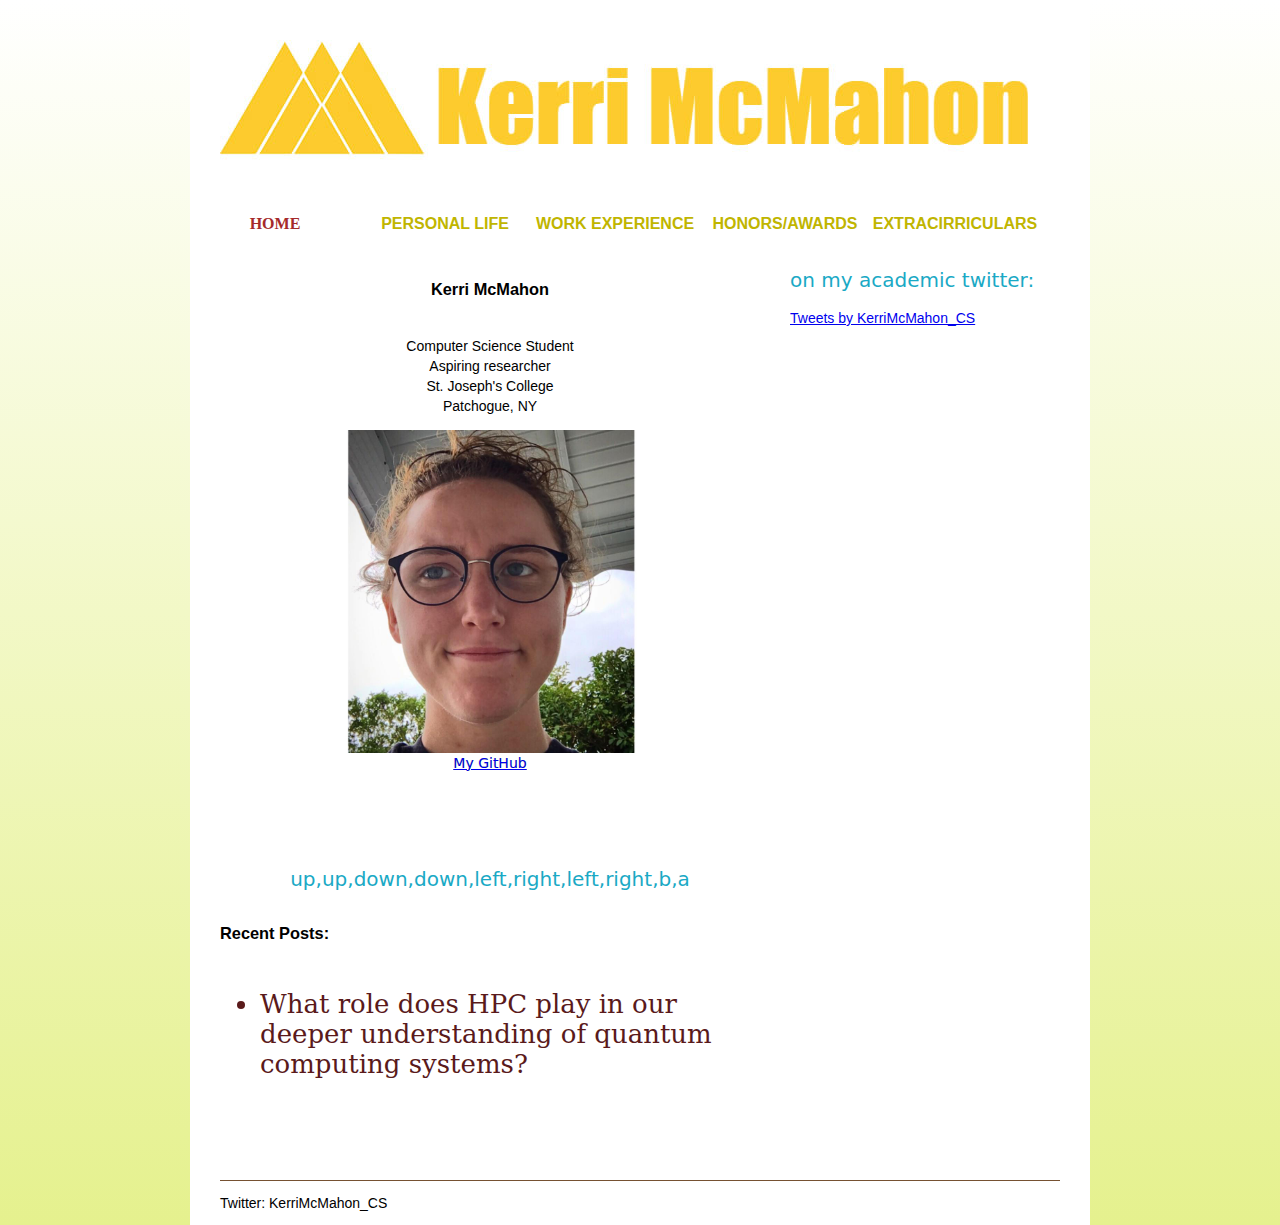
<file: index.html>
<!doctype html>
<html>
<head>
<meta charset="UTF-8">
<title>Kerri A. McMahon</title>
<link href="styles.css" rel="stylesheet" type="text/css" media="screen">
</head>

	<script src="scripts/konami.js"></script>
	
<body>
<div class="page-container">
  <header>
	  <br><br>
    <img src="images/newwwwww.jpg" width="819" height="133" class="logo" alt="header"/> </header>
  <nav>
    <ul>
      <li> <a href="index.html" target="_self" class="active">  	Home</a></li>
      <li><a href="personal_life.html" target="_self">Personal Life</a></li>
      <li><a href="work_experience.html" target="_self"> Work Experience</a></li>
      <li><a href="honors_and_awards.html" target="_self">Honors/Awards</a></li>
      <li> <a href="extracirricular.html" target="_self">Extracirriculars</a></li>
    </ul>
  </nav>
  <main>
    <div class="content-container">
      <p>
		<h3> Kerri McMahon<br></h3></p>
	  <p>
		<br>
		Computer Science Student<br>
		  Aspiring researcher<br>
		  St. Joseph's College<br>
		  Patchogue, NY<br>
		
		
		</p>
		<p>
		  </p><img src="images/professional.jpg" alt="profilepic" width="333" height="323" class="professional"/>
      <br><br>
      <p class="p1"><a href="https://github.com/kmcmahon4">My GitHub</a> <br></p>
		<br><br><br>
	  
	  
	<h2 class="cheat">up,up,down,down,left,right,left,right,b,a</h2>
	  
	  <h3 class=blog>
	  Recent Posts:<br><br>
	  </h3>
	  
	 <ul class="posts">
		 <li><a href="blog.html" class="posts">What role does HPC play in our deeper understanding of quantum computing systems?</a></li>
	  
	  
	  </ul>
	  
	  <br><br><br>
	  
	  
    </div>
    <div class="sidebar">
      <h2>On my academic Twitter:</h2>
     
     <a class="twitter-timeline" href="https://twitter.com/KerriMcMahon_CS?ref_src=twsrc%5Etfw">Tweets by KerriMcMahon_CS</a> <script async src="https://platform.twitter.com/widgets.js" charset="utf-8"></script>
	  
      
     
     
    </div>
  </main>
  <footer>Twitter: KerriMcMahon_CS</footer>
</div>
</body>
</html>
</file>
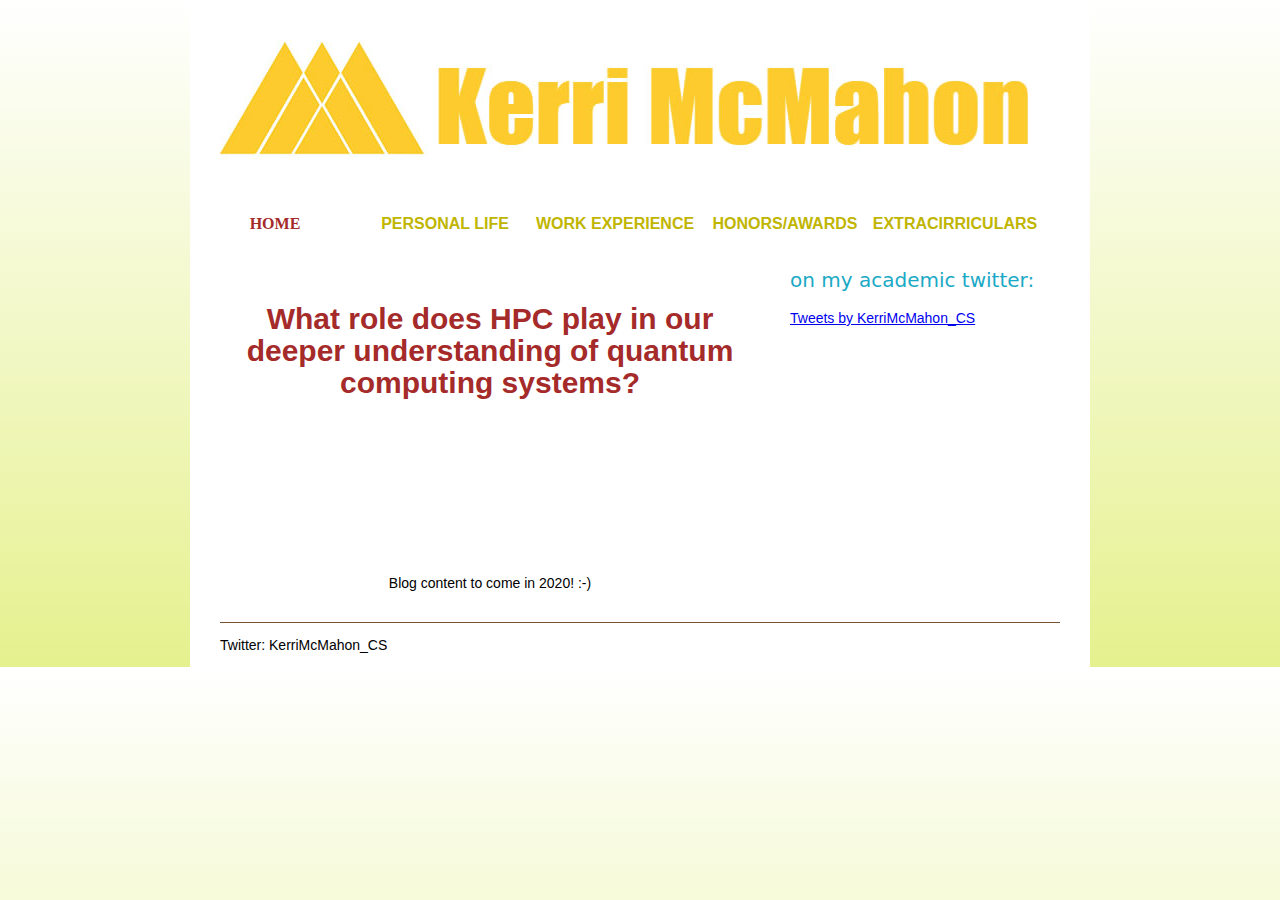
<file: blog.html>
<!doctype html>
<html>
<head>
<meta charset="utf-8">
<title>Kerri A. McMahon</title>
<link href="styles.css" rel="stylesheet" type="text/css" media="screen">
</head>

	<script src="scripts/konami.js"></script>
	
<body>
<div class="page-container">
  <header>
	  <br><br>
  <img src="images/newwwwww.jpg" alt="" width="819" height="133" class="logo"/>
	</header>
  <nav>
    <ul>
      <li> <a href="index.html" target="_self" class="active">Home</a></li>
      <li><a href="personal_life.html" target="_self">Personal Life</a></li>
      <li><a href="work_experience.html" target="_self"> Work Experience</a></li>
      <li><a href="honors_and_awards.html" target="_self">Honors/Awards</a></li>
      <li> <a href="extracirricular.html" target="_self">Extracirriculars</a></li>
    </ul>
  </nav>
  <main>
    <div class="content-container">
      
	<h4 class="title"> What role does HPC play in our deeper understanding of quantum computing systems?</h4>
		
		
		<br><br><br><br><br><br>
		<p>Blog content to come in 2020! :-)</p>
    </div>
    <div class="sidebar">
      <h2>On my academic Twitter:</h2>
     
     <a class="twitter-timeline" href="https://twitter.com/KerriMcMahon_CS?ref_src=twsrc%5Etfw">Tweets by KerriMcMahon_CS</a> <script async src="https://platform.twitter.com/widgets.js" charset="utf-8"></script>
	  
      
     
     
    </div>
  </main>
  <footer>Twitter: KerriMcMahon_CS</footer>
</div>
</body>
</html>
</file>
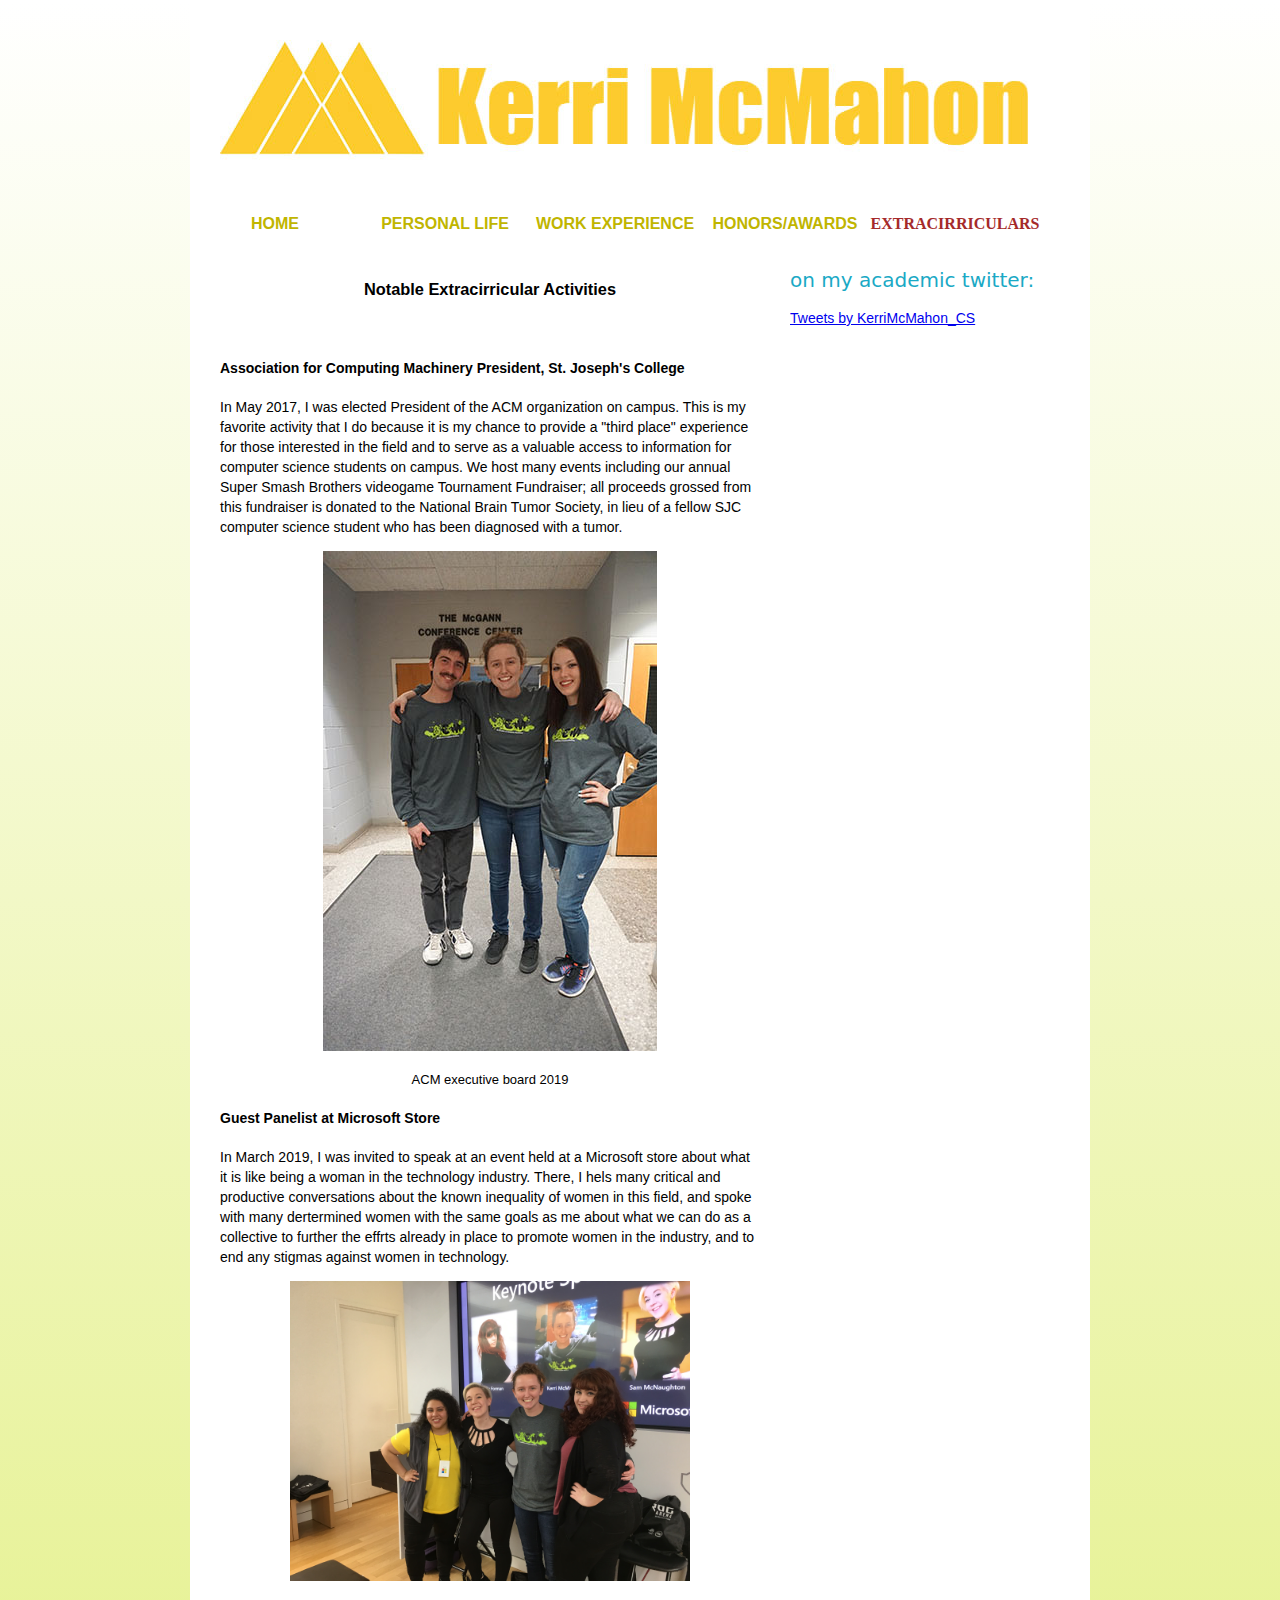
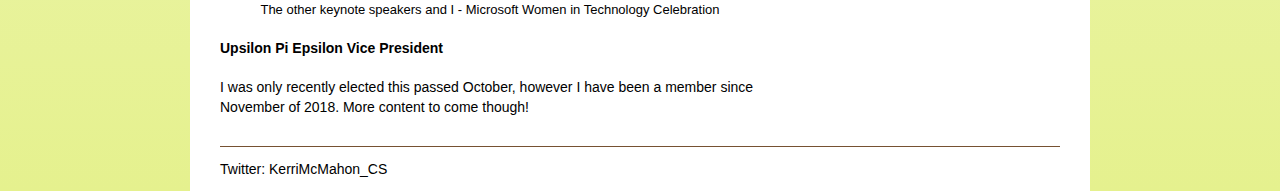
<file: extracirricular.html>
<!doctype html>
<html>
<head>
<meta charset="utf-8">
<title>Extracirriculars</title>
<link href="styles.css" rel="stylesheet" type="text/css" media="screen">
</head>
<script src="scripts/konami.js"></script>
<body>
<div class="page-container">
  <header>
	  <br><br>
    <img src="images/newwwwww.jpg" width="819" height="133" class="logo" alt="header"/> </header>
  <nav>
    <ul>
      <li> <a href="index.html" target="_self">Home</a></li>
      <li><a href="personal_life.html" target="_self">Personal Life</a></li>
      <li><a href="work_experience.html" target="_self"> Work Experience</a></li>
      <li><a href="honors_and_awards.html" target="_self">Honors/Awards</a></li>
      <li> <a href="extracirricular.html" target="_self" class="active">Extracirriculars</a></li>
    </ul>
  </nav>
  <main>
    <div class="content-container">
      <p>
		<h3> Notable Extracirricular Activities<br><br><br></h3></p>
	
		<p><h4> Association for Computing Machinery President, St. Joseph's College</h4>
	  In May 2017, I was elected President of the ACM organization on campus. This is my favorite activity that I do because it is my chance to provide a "third place" experience for those interested in the field and to serve as a valuable access to information for computer science students on campus. We host many events including our annual Super Smash Brothers videogame Tournament Fundraiser; all proceeds grossed from this fundraiser is donated to the National Brain Tumor Society, in lieu of a fellow SJC computer science student who has been diagnosed with a tumor. 
	  </p>
    
		
		<p><img src="images/lrg.jpg" width="334" height="500"  alt="eboard"/>
      </p>
		<p class = "caption">ACM executive board 2019</p>
	<p><h4> Guest Panelist at Microsoft Store</h4>In March 2019, I was invited to speak at an event held at a Microsoft store about what it is like being a woman in the technology industry. There, I hels many critical and productive conversations about the known inequality of women in this field, and spoke with many dertermined women with the same goals as me about what we can do as a collective to further the effrts already in place to promote women in the industry, and to end any stigmas against women in technology.</p>
	<p><img src="images/micro.JPG"  width="400" height="300" alt="micro"/></p>
	<p class = "caption"> The other keynote speakers and I - Microsoft Women in Technology Celebration</p>
	
	<p><h4> Upsilon Pi Epsilon Vice President</h4>I was only recently elected this passed October, however I have been a member since November of 2018. More content to come though!</p>
	
	
	
	
    </div>
    <div class="sidebar">
      <h2>On my academic Twitter:</h2>
     
     <a class="twitter-timeline" href="https://twitter.com/KerriMcMahon_CS?ref_src=twsrc%5Etfw">Tweets by KerriMcMahon_CS</a> <script async src="https://platform.twitter.com/widgets.js" charset="utf-8"></script>
		
		
	  
      
     
     
    </div>
  </main>
  <footer>Twitter: KerriMcMahon_CS</footer>
</div>
</body>
</html>
</file>
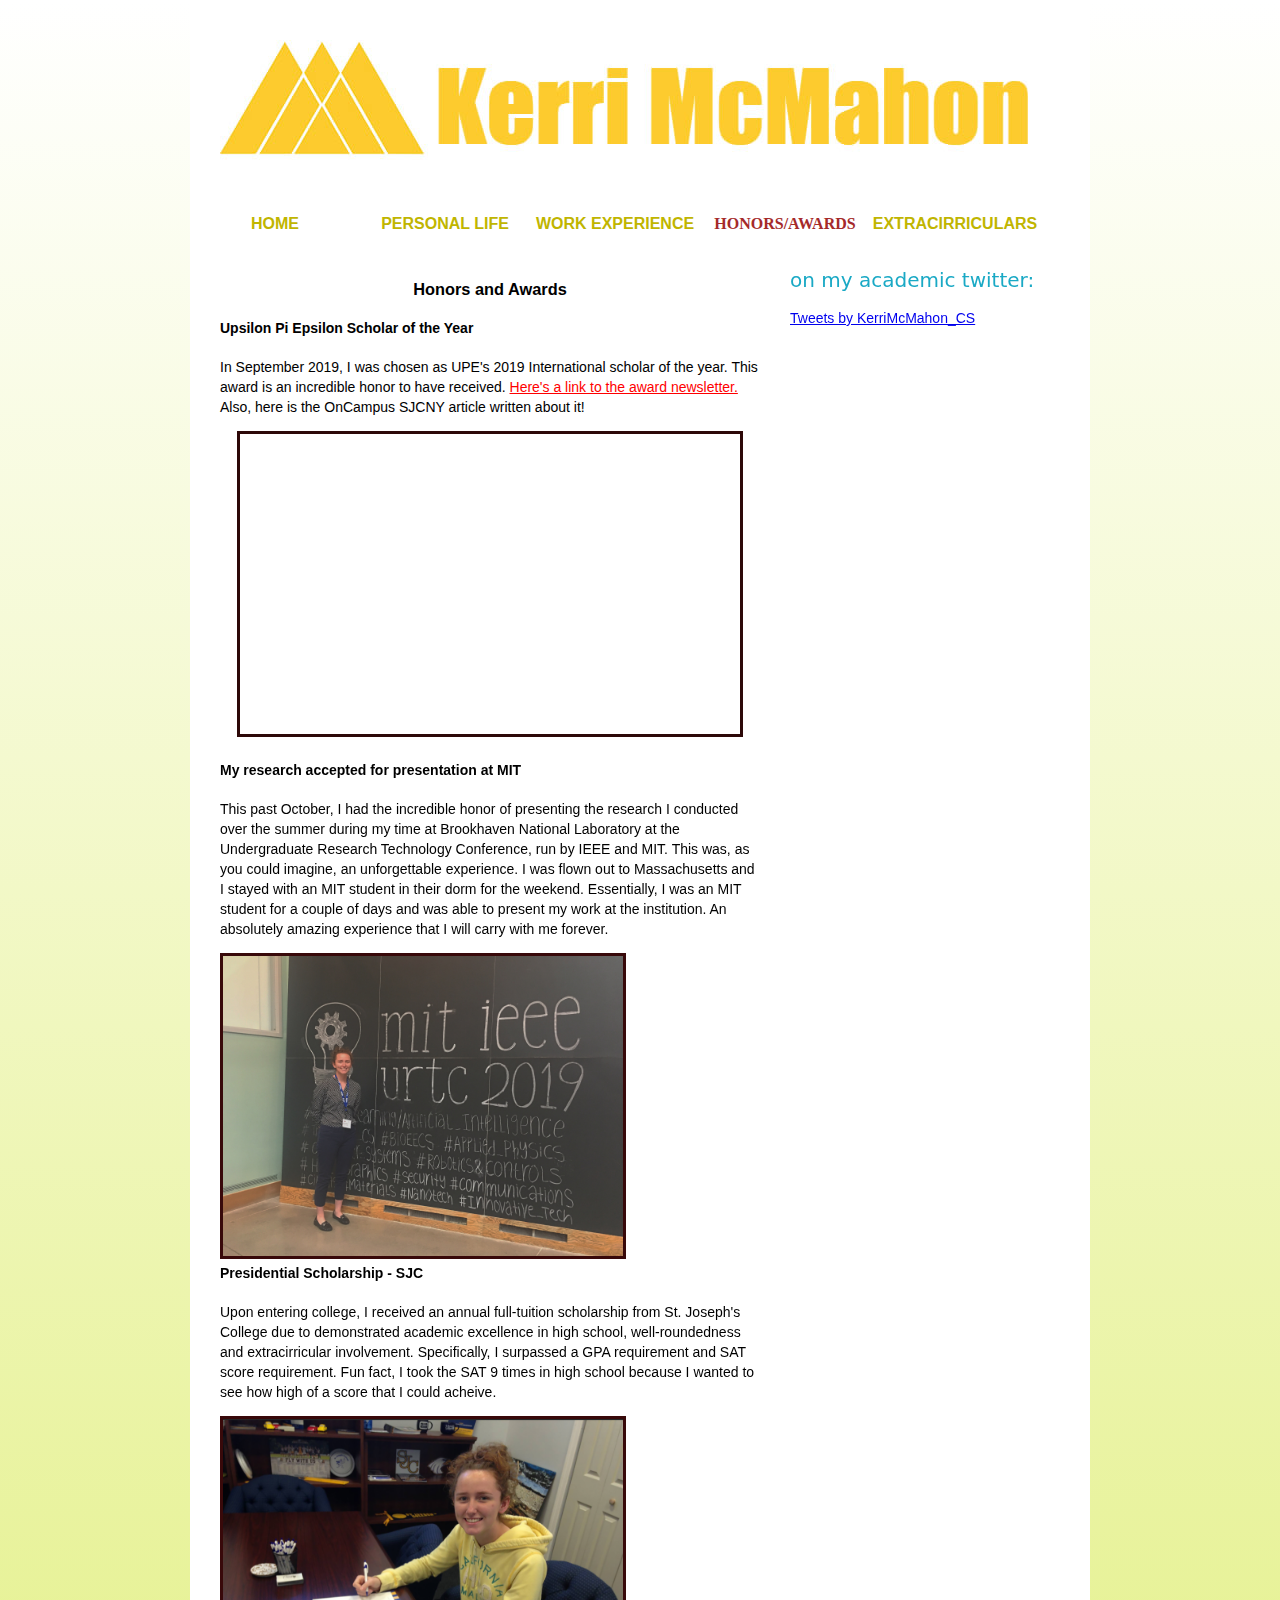
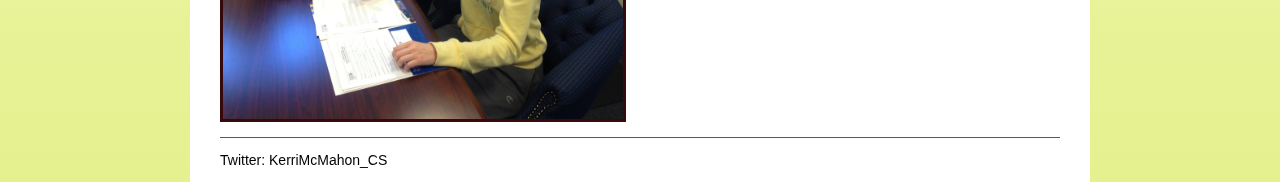
<file: honors_and_awards.html>
<!doctype html>
<html>
<head>
<meta charset="utf-8">
<title>Honors and Awards</title>
<link href="styles.css" rel="stylesheet" type="text/css" media="screen">
</head>
<script src="scripts/konami.js"></script>
<body>
<div class="page-container">
  <header>
	  <br><br>
    <img src="images/newwwwww.jpg" width="819" height="133" class="logo" alt=""/> </header>
  <nav>
     <ul>
      <li> <a href="index.html" target="_self">Home</a></li>
      <li><a href="personal_life.html" target="_self">Personal Life</a></li>
      <li><a href="work_experience.html" target="_self"> Work Experience</a></li>
      <li><a href="honors_and_awards.html" target="_self" class="active">Honors/Awards</a></li>
      <li> <a href="extracirricular.html" target="_self">Extracirriculars</a></li>
    </ul>
  </nav>
  <main>
    <div class="content-container">
      <p>
		<h3> Honors and Awards<br></h3></p>
	  <p><h4>Upsilon Pi Epsilon Scholar of the Year</h4>
	  In September 2019, I was chosen as UPE's 2019 International scholar of the year. This award is an incredible honor to have received. <a href="http://upe.acm.org/documents/UPE%20News%20-%20September%202019%20-%20Scholarships.pdf"class="linkast">Here's a link to the award newsletter.</a> Also, here is the OnCampus SJCNY article written about it!
		</p>
		<p class="embed">
		  <embed src="https://oncampus.sjcny.edu/sjc-long-island-student-named-upe-scholar-of-the-year/?fbclid=IwAR2Ao1FEoU-YSvLs0HhuLOm0sLbuXbNCROlc0HkYFIxlGv0qpS4_CgT9bvc" style="width:500px; height: 300px;">

	  </p>
	
	<h4>My research accepted for presentation at MIT</h4> This past October, I had the incredible honor of presenting the research I conducted over the summer during my time at Brookhaven National Laboratory at the Undergraduate Research Technology Conference, run by IEEE and MIT. This was, as you could imagine, an unforgettable experience. I was flown out to Massachusetts and I stayed with an MIT student in their dorm for the weekend. Essentially, I was an MIT student for a couple of days and was able to present my work at the institution. An absolutely amazing experience that I will carry with me forever. </p>
      
	<p><img src="images/mitpic.jpeg"  width="400" height="300" class="mit"alt="mitpic"/></p>
	
	<br><br>
	<p class="sch"><h4> Presidential Scholarship - SJC</h4>
	Upon entering college, I received an annual full-tuition scholarship from St. Joseph's College due to demonstrated academic excellence in high school, well-roundedness and extracirricular involvement. Specifically, I surpassed a GPA requirement and SAT score requirement. Fun fact, I took the SAT 9 times in high school because I wanted to see how high of a score that I could acheive.</p>
      



<p><img src="images/scholsrshipsign.png" alt="scholarshipsign" width="400" height="300" class="mit"/></p>
    </div>
    <div class="sidebar">
      <h2>On  my academic Twitter:</h2>
     
     <a class="twitter-timeline" href="https://twitter.com/KerriMcMahon_CS?ref_src=twsrc%5Etfw">Tweets by KerriMcMahon_CS</a> <script async src="https://platform.twitter.com/widgets.js" charset="utf-8"></script>
	  
      
     
     
    </div>
  </main>
  <footer>Twitter: KerriMcMahon_CS</footer>
</div>
</body>
</html>
</file>
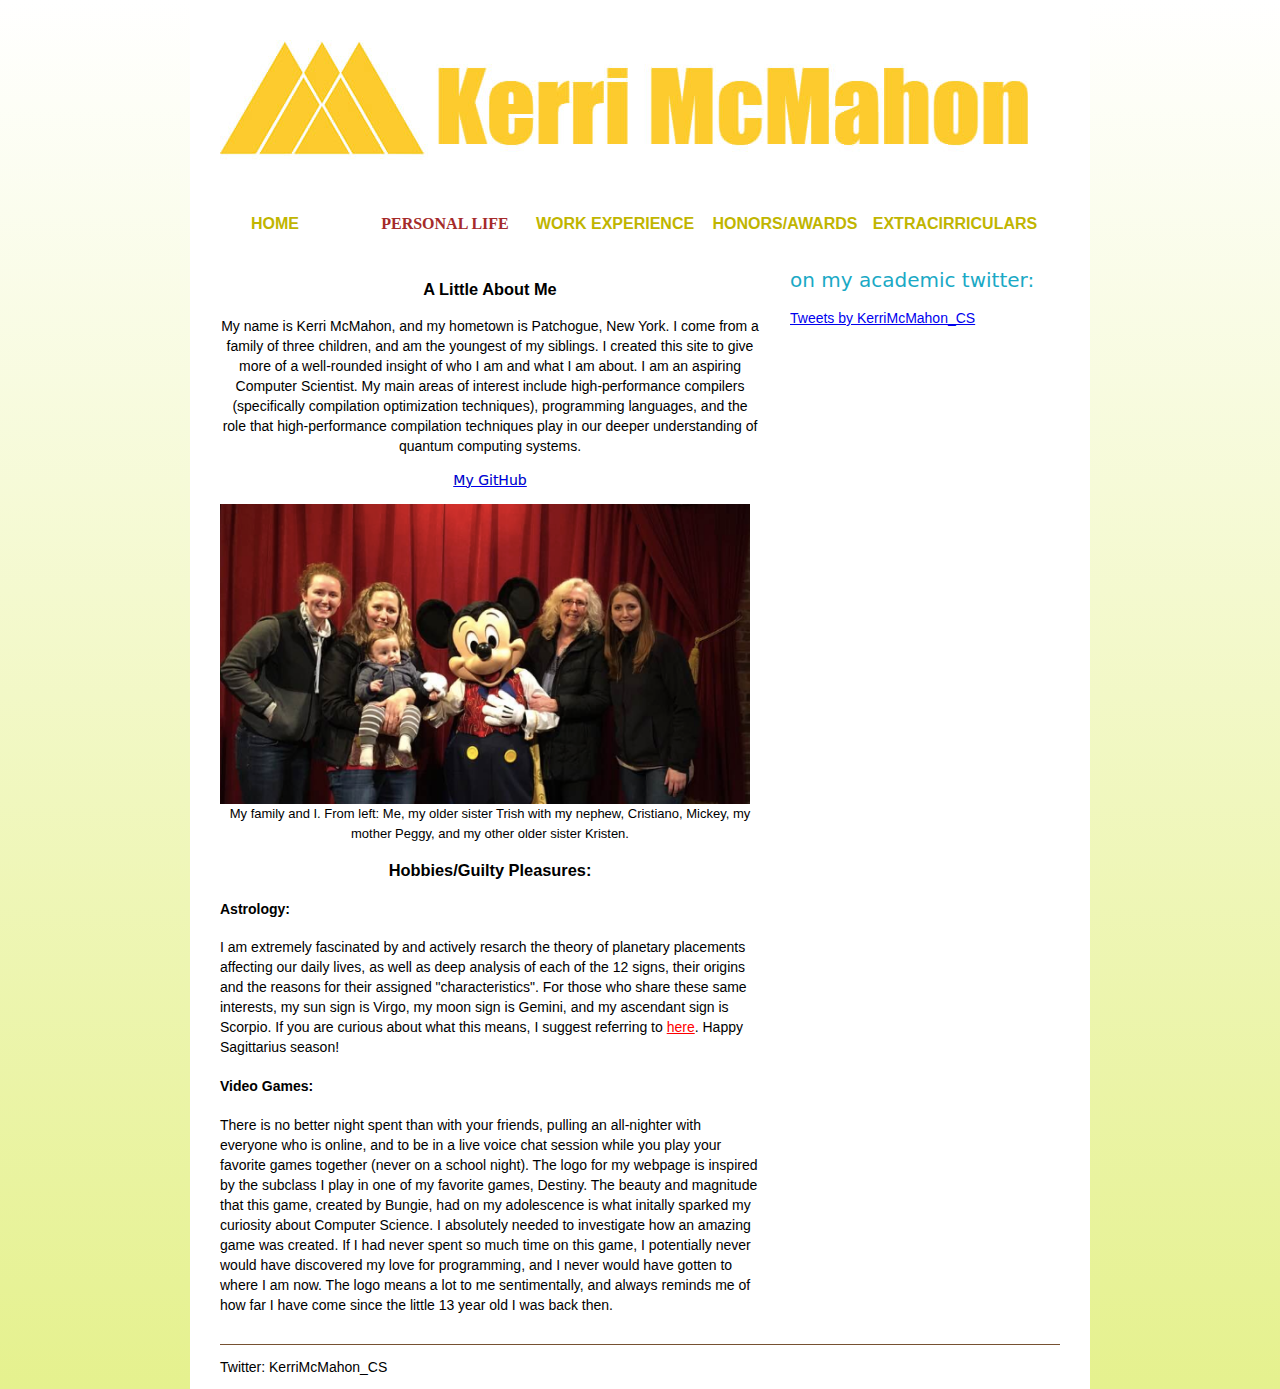
<file: personal_life.html>
<!doctype html>
<html>
<head>
<meta charset="utf-8">
<title>Personal Life</title>
<link href="styles.css" rel="stylesheet" type="text/css" media="screen">
</head>
<script src="scripts/konami.js"></script>
<body>
<div class="page-container">
  <header>
	  <br><br>
  <img src="images/newwwwww.jpg" alt="header" width="819" height="133" class="logo"/>
	</header>
  <nav>
    <ul>
      <li> <a href="index.html" target="_self">Home</a></li>
      <li><a href="personal_life.html" target="_self" class="active">Personal Life</a></li>
      <li><a href="work_experience.html" target="_self"> Work Experience</a></li>
      <li><a href="honors_and_awards.html" target="_self">Honors/Awards</a></li>
      <li> <a href="extracirricular.html" target="_self">Extracirriculars</a></li>
    </ul>
  </nav>
  <main>
    <div class="content-container">
      <p>
		<h3> A Little About Me<br></h3></p>
	  <p>
		My name is Kerri McMahon, and my hometown is Patchogue, New York. I come from a family of three children, and am the youngest of my siblings. I created this site to give more of a well-rounded insight of who I am and what I am about. I am an aspiring Computer Scientist. My main areas of interest include high-performance compilers (specifically compilation optimization techniques), programming languages, and the role that high-performance compilation techniques play in our deeper understanding of quantum computing systems. 
	  </p>
	  <p class="p1"><a href="https://github.com/kmcmahon4">My GitHub</a> <br></p>
		<p>
		  <img src="images/fampic.png" alt="fampic" width="530" height="300" class="fampic"/> </p>
      
     
		<p class="caption">My family and I. From left: Me, my older sister Trish with my nephew, Cristiano, Mickey, my mother Peggy, and my other older sister Kristen. </p>
	  
	  
	  
		<h3>Hobbies/Guilty Pleasures:</h3>
	  <p><h4> Astrology:</h4>I am extremely fascinated by and actively resarch the theory of planetary placements affecting our daily lives, as well as deep analysis of each of the 12 signs, their origins and the reasons for their assigned "characteristics". For those who share these same interests, my sun sign is Virgo, my moon sign is Gemini, and my ascendant sign is Scorpio. If you are curious about what this means, I suggest referring to <a href="https://cafeastrology.com/natalastrology.html" class="linkast">here</a>. Happy Sagittarius season!</p>
	<p><h4> Video Games: </h4>There is no better night spent than with your friends, pulling an all-nighter with everyone who is online, and to be in a live voice chat session while you play your favorite games together (never on a school night). The logo for my webpage is inspired by the subclass I play in one of my favorite games, Destiny. The beauty and magnitude that this game, created by Bungie, had on my adolescence is what initally sparked my curiosity about Computer Science. I absolutely needed to investigate how an amazing game was created. If I had never spent so much time on this game, I potentially never would have discovered my love for programming, and I never would have gotten to where I am now. The logo means a lot to me sentimentally, and always reminds me of how far I have come since the little 13 year old I was back then. </p>
	  
	  
    </div>
    <div class="sidebar">
      <h2>On my academic Twitter:</h2>
     
     <a class="twitter-timeline" href="https://twitter.com/KerriMcMahon_CS?ref_src=twsrc%5Etfw">Tweets by KerriMcMahon_CS</a> <script async src="https://platform.twitter.com/widgets.js" charset="utf-8"></script>
	  
      
     
     
    </div>
  </main>
  <footer>Twitter: KerriMcMahon_CS</footer>
</div>
</body>
</html>
</file>
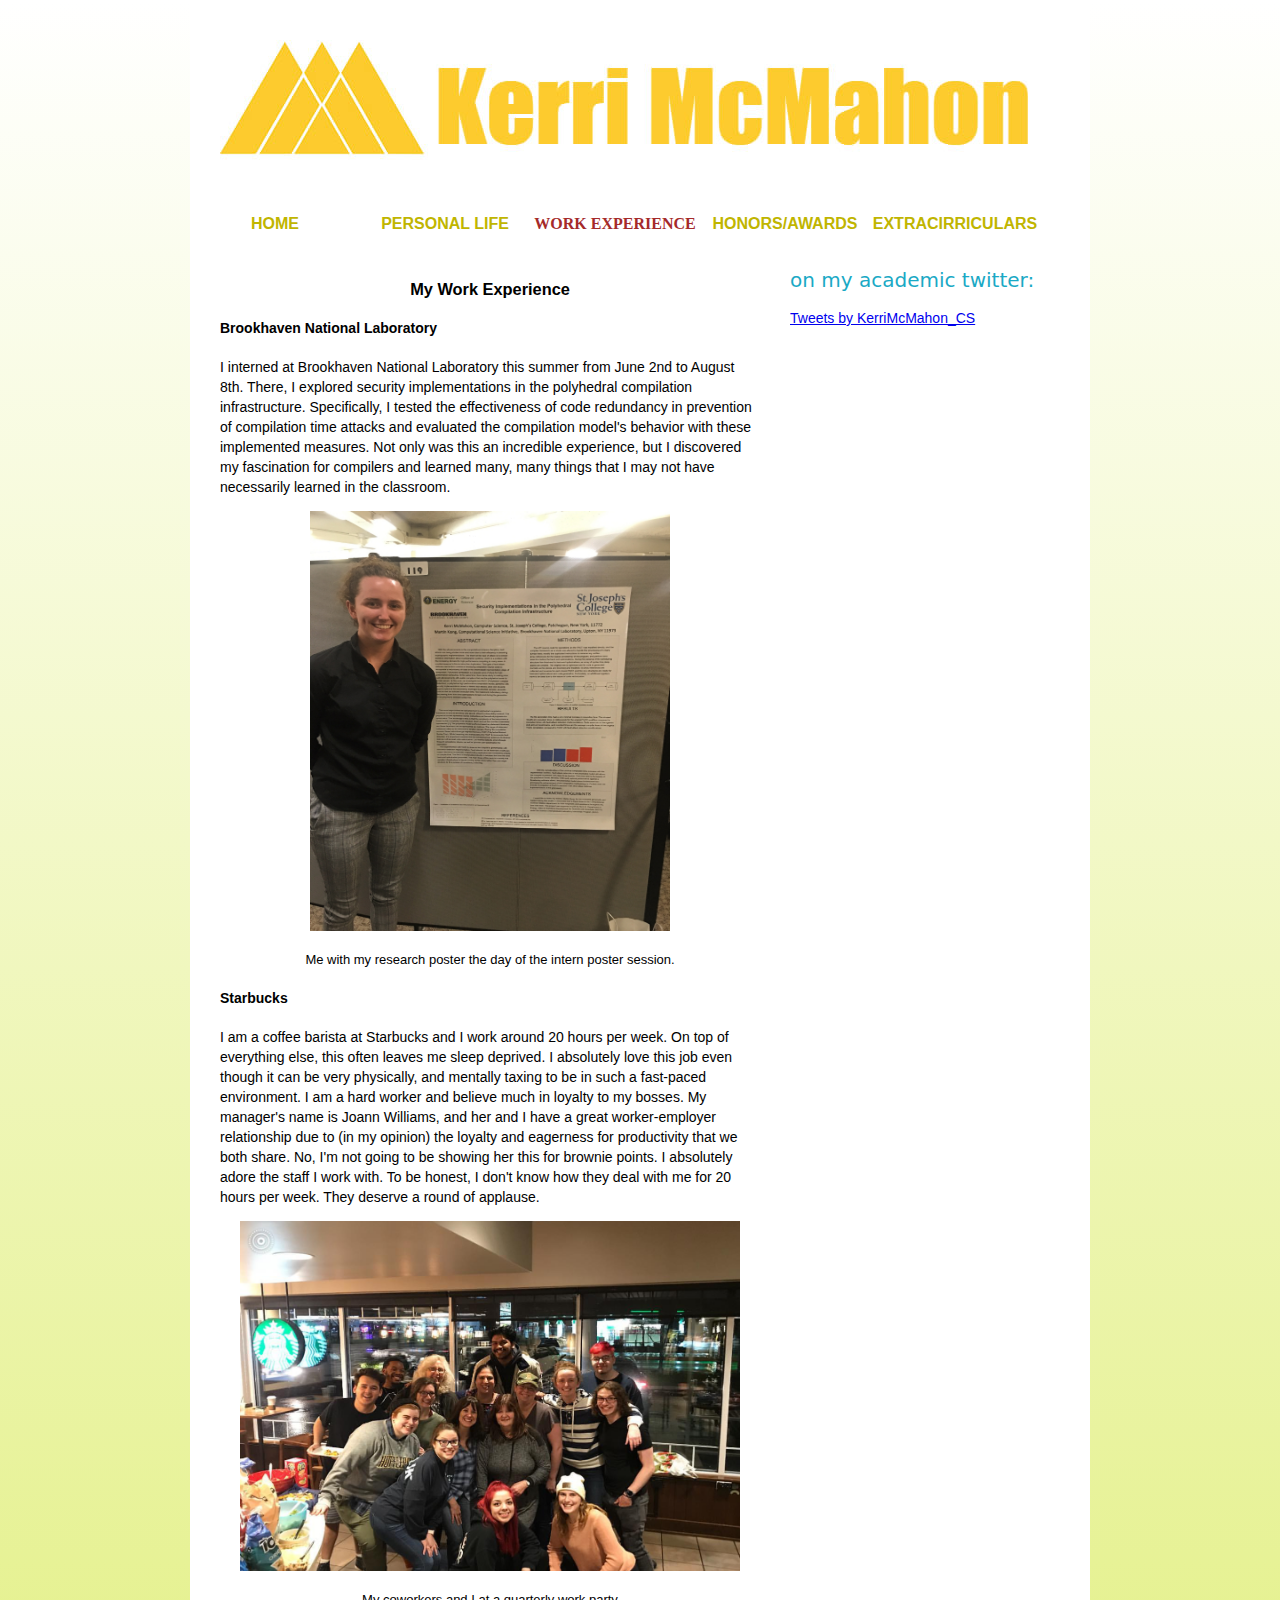
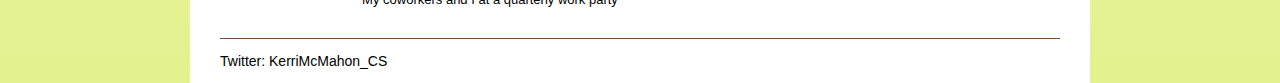
<file: work_experience.html>
<!doctype html>
<html>
<head>
<meta charset="utf-8">
<title>Work Experience</title>
<link href="styles.css" rel="stylesheet" type="text/css" media="screen">
</head>
<script src="scripts/konami.js"></script>
<body>
<div class="page-container">
  <header>
		  
	
	<br><br>
  <img src="images/newwwwww.jpg" alt="" width="819" height="133" class="logo"/>
	</header>
  <nav>
     <ul>
      <li> <a href="index.html" target="_self">Home</a></li>
      <li><a href="personal_life.html" target="_self">Personal Life</a></li>
      <li><a href="work_experience.html" target="_self" class="active"> Work Experience</a></li>
      <li><a href="honors_and_awards.html" target="_self">Honors/Awards</a></li>
      <li> <a href="extracirricular.html" target="_self">Extracirriculars</a></li>
    </ul>
  </nav>
	
  <main>
    <div class="content-container">
      <h3> My Work Experience</h3>
		
		<h4>Brookhaven National Laboratory</h4>
	  <p class="par">I interned at Brookhaven National Laboratory this summer from June 2nd to August 8th. There, I explored security implementations in the polyhedral compilation infrastructure. Specifically, I tested the effectiveness of code redundancy in prevention of compilation time attacks and evaluated the compilation model's behavior with these implemented measures. Not only was this an incredible experience, but I discovered my fascination for compilers and learned many, many things that I may not have necessarily learned in the classroom.  </p>
		
		<p><img src="images/poster.JPG" width="360" height="420" alt="poster"/></p>
		
		<p class="caption">Me with my research poster the day of the intern poster session.</p>
		
		<h4>Starbucks</h4>
	  <p class=par>I am a coffee barista at Starbucks and I work around 20 hours per week. On top of everything else, this often leaves me sleep deprived. I absolutely love this job even though it can be very physically, and mentally taxing to be in such a fast-paced environment. I am a hard worker and believe much in loyalty to my bosses. My manager's name is Joann Williams, and her and I have a great worker-employer relationship due to (in my opinion) the loyalty and eagerness for productivity that we both share. No, I'm not going to be showing her this for brownie points. I absolutely adore the staff I work with. To be honest, I don't know how they deal with me for 20 hours per week. They deserve a round of applause. </p>
		
		<p><img src="images/starbs.png" width="500" height="350" alt="starbs"/></p>
		<p class=caption>My coworkers and I at a quarterly work party</p>
		
		
		
		
		
		
		
		
		
		
		
    </div>
    <div class="sidebar">
      <h2>On my academic Twitter:</h2>
     
     <a class="twitter-timeline" href="https://twitter.com/KerriMcMahon_CS?ref_src=twsrc%5Etfw">Tweets by KerriMcMahon_CS</a> <script async src="https://platform.twitter.com/widgets.js" charset="utf-8"></script>
	  
      
     
     
    </div>
  </main>
  <footer>Twitter: KerriMcMahon_CS</footer>
</div>
</body>
</html>
</file>
<file: styles.css>
@charset "utf-8";
/* CSS Document */

@import url('https://fonts.googleapis.com/css?family=Marcellus+SC&display=swap');

body {
    padding: 0;
    margin: 0;
    color: #000000;
    font-size: 14px;
    line-height: 20px;
    font-family: Gotham, "Helvetica Neue", Helvetica, Arial, sans-serif;
    background-color: #EDEBCF;
    background-image: -webkit-linear-gradient(270deg,rgba(255,255,255,1.00) 0%,rgba(229,241,142,1.00) 100%);
    background-image: -moz-linear-gradient(270deg,rgba(255,255,255,1.00) 0%,rgba(229,241,142,1.00) 100%);
    background-image: -o-linear-gradient(270deg,rgba(255,255,255,1.00) 0%,rgba(229,241,142,1.00) 100%);
    background-image: linear-gradient(180deg,rgba(255,255,255,1.00) 0%,rgba(229,241,142,1.00) 100%);
}
.page-container {
	margin: 0 auto;
	width: 900px;
	background-color: #FFFFFF;
	border-width: 2px;
	border-color: #000000;
}
main {
	padding: 0 15px;
	overflow: auto;
}
.gallery {
	margin-top: 15px;
	padding: 0;
	margin-bottom: 15px;
	list-style-type: none;
}
.gallery li{
	margin-top: 32px;
	margin-right: px0px;
	margin-left: px0px;
	margin-bottom: 32px;
	padding: 9px 15px 18px 15px;
	overflow-x: auto;
	overflow-y: auto;
	float: left;
}


.sidebar {
	padding: 0 15px;
	width: 270px;
	float: right;
	border-width: 2px;
	border-color: #000000;
}
.image-border {
	border: 5px solid #765132;
}

footer {
	margin-left: 30px;
	margin-right: 30px;
	padding: 12px 0;
	border-top: 1px solid #765132;
	clear: both;
}
nav {
	background-color: #FFFFFF;
	background-position: left top;
	height: 48px;
	color: #070606;
	background-repeat: repeat-x;
}
nav ul {
	padding: 0;
	margin: 0;
	list-style-type: none;
}
nav ul li {
    float: left;
    width: 170px;
    text-align: center;
    text-decoration: none;
}
nav ul li a {
    padding: 0;
    line-height: 48px;
    display: block;
    color: #C0B500;
    font-weight: bold;
    font-size: 16px;
    font-family: Gotham, "Helvetica Neue", Helvetica, Arial, sans-serif;
    text-transform: uppercase;
    text-decoration: none;
}
nav ul li a:hover,
nav ul li a.active {
	font-family:Baskerville, "Palatino Linotype", Palatino, "Century Schoolbook L", "Times New Roman", "serif";
	color: brown;
	
		
}



header {
	padding: 0;
	margin: 0;
	height: 200px;
}
main .content-container p {
	text-decoration: none;
}
main .content-container .p1 {
    text-decoration: none;
    text-shadow: 0px 0px #B8D23C;
    clear: both;
}




.content-container {
	padding-top: 15px;
	padding-right: 15px;
	padding-left: 15px;
	padding-bottom: 15px;
	width: 540px;
	float: left;

}
h2 {
	font-size: 20px;
	font-weight: 400;
	color: #1AA9C5;
	text-transform: lowercase;
	margin: 0;
	font-family: "Lucida Grande", "Lucida Sans Unicode", "Lucida Sans", "DejaVu Sans", Verdana, sans-serif;
	padding-top: 22px;
	padding-bottom: 18px;
}
main .content-container p {
	text-align: center;
}
.content-container p img1 {
    border-width: 2px;
    border-color: #E51115;
}
.content-container p a {
    font-family: Segoe, "Segoe UI", "DejaVu Sans", "Trebuchet MS", Verdana, sans-serif;
    clear: both;	
}
main .content-container h3 {
	text-align: center;
}
h1 {
	font-size: 30px;
	font-weight: 400;
	color: #563A2A;
	text-transform: lowercase;
	margin: 0 0 18 0;
	font-family: 'Marcellus SC', Cambria, "Hoefler Text", "Liberation Serif", Times, "Times New Roman", serif;
	padding-top: 22px;
	padding-bottom: 18px;
}


main .content-container .linkast:link {
  color: red;
}

/* visited link */
main .content-container .linkast:visited {
  color: green;
}

/* mouse over link */
main .content-container .linkast:hover {
  color: hotpink;
}

/* selected link */
main .content-container .linkast:active {
  color: blue;
}

main .content-container .caption {
    font-size: 13px;
    text-align: center;
    clear: both;
	font-family: "Gill Sans", "Gill Sans MT", "Myriad Pro", "DejaVu Sans Condensed", Helvetica, Arial, "sans-serif"
}
.content-container p .fampic {
    float: left;
}
.caption {
    font-size: 133px;
}

.content-container p .mit {
    border: 3px solid #38090A;
    float: left;
}
.content-container .embed embed {
    border: 3px solid #2D0808;
}
main .content-container {
}
.embed {
}
main .content-container .sch {
    clear: both;
}

main .content-container .par {
    text-align: left;
}

.page-container .logo {
    margin-left: 30px;
    margin-right: 30px;
}
main .content-container .blog {
    text-align: left;
}
main .content-container .post
 {
    color: #A52A2A;
    font-family: Constantia, "Lucida Bright", "DejaVu Serif", Georgia, serif;
    font-size: 26px;
    text-transform: none;
    text-align: left;
    font-style: italic;
    line-height: 26px;
}
.posts {
    font-family: Constantia, "Lucida Bright", "DejaVu Serif", Georgia, serif;
    font-size: 26px;
    line-height: 30px;
    color: #5A1A1B;
    text-decoration: none;
}
.posts:hover {
	font-style: italic;
}
main .content-container .title {
    text-align: center;
    font-size: 30px;
    line-height: 32px;
    color: #A52A2A;
}
.cheat {
    text-align: center;
}
.professional {
    float: left;
    margin-left: 100px;
    margin-right: 30pxx;
}
.link {
}
</file>
